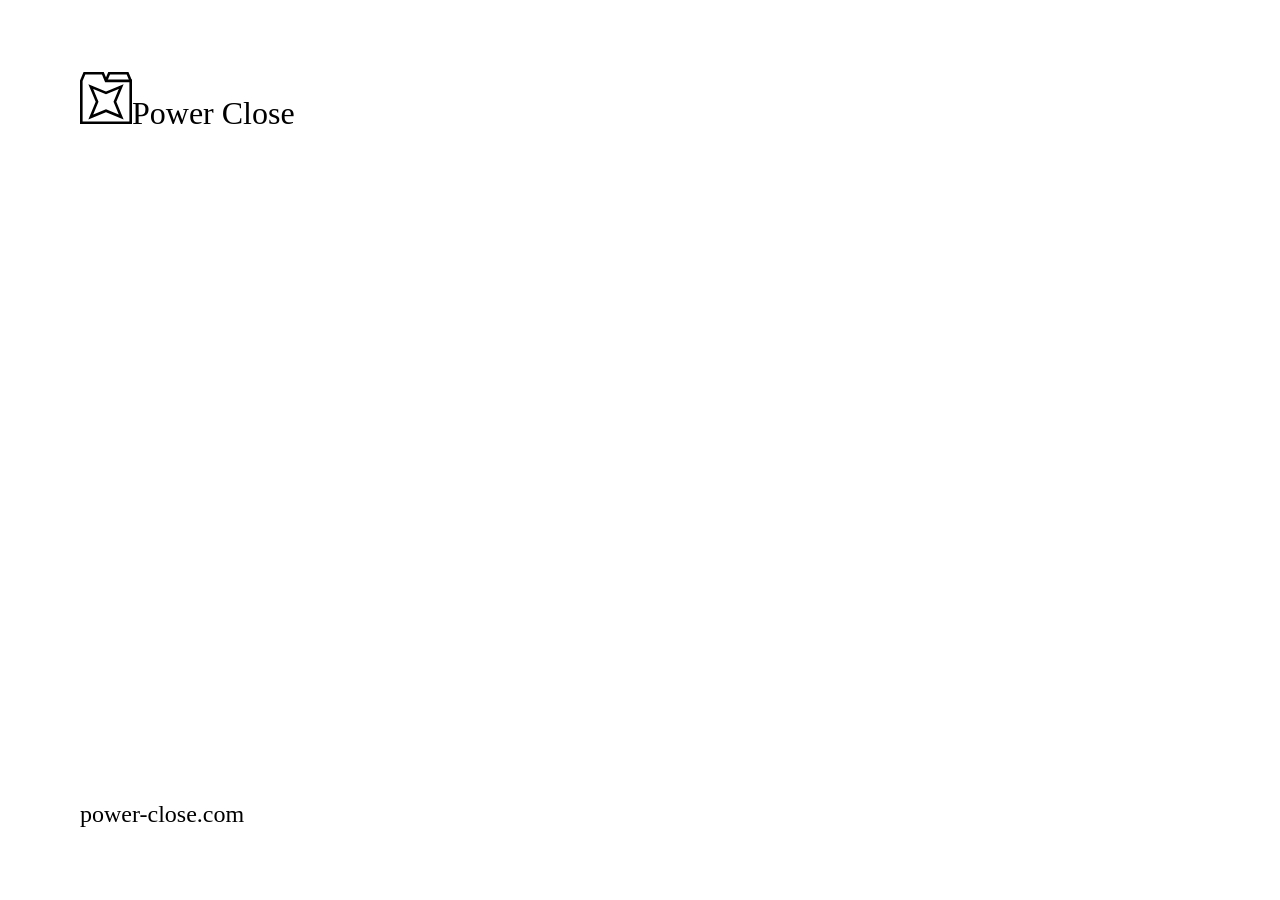
<file: scripts/store.html>
<!doctype html>
<!-- A store screenshot: the claim at the start, a shot of the popup or the
     settings page at the end, over the system's texture, as the social card
     has it. ?shot= names the shot (its file is shots/<shot>.png) and
     ?scheme= light or dark. It fills the window, so one page makes both the
     Chrome Web Store's 1280x800 and Firefox's 2400x1800 (1200x900 at 2x).
     Rendered to dist/screenshots/ by scripts/screenshots.mjs. The design
     system comes from its release on design.arabesquelabs.com.

     ?live instead shows the popup itself, running (in a frame, over the
     made-up tabs scripts/screenshots.mjs gives it), beside the tabs it can
     close: for the App Store's app preview, a video, which the script films
     by calling window.live's type() and enter(). -->
<html lang="en" dir="ltr" data-theme="light">
<head>
  <meta charset="utf-8">
  <title>Store screenshot</title>
  <link rel="stylesheet" href="https://design.arabesquelabs.com/v/0.9.0/fonts/fonts.css">
  <link rel="stylesheet" href="https://design.arabesquelabs.com/v/0.9.0/dist/arabesque.css">
  <style>
    html, body { margin: 0; inline-size: 100vw; block-size: 100vh; overflow: hidden; }
    .store {
      position: relative;
      box-sizing: border-box;
      inline-size: 100vw;
      block-size: 100vh;
      display: grid;
      grid-template-columns: minmax(0, 1fr) auto;
      gap: 72px;
      align-items: center;
      padding: 72px 80px;
      background: var(--al-color-bg);
    }
    .store .al-pattern__art { position: absolute; inset: 0; }
    .store > * { position: relative; }
    .store__text { display: flex; flex-direction: column; justify-content: space-between; block-size: 100%; }
    .store .al-lockup { font-size: 32px; gap: 16px; }
    .store .al-mark { inline-size: 52px; block-size: 52px; }
    .pc-mark {
      display: inline-block;
      background: currentColor;
      -webkit-mask: url("/src/icons/mark.svg") center / contain no-repeat;
      mask: url("/src/icons/mark.svg") center / contain no-repeat;
    }
    .store h1 { margin: 0 0 24px; font-size: 60px; line-height: 1.1; text-wrap: balance; }
    .store__lede { margin: 0; font-size: 26px; line-height: 1.45; color: var(--al-color-text-muted); text-wrap: pretty; }
    .store__foot { margin: 0; font-size: 24px; color: var(--al-color-text-muted); }
    /* The popup at a size a store's thumbnail can read; the settings page,
       which is taller than any screenshot, from its top, faded out. */
    .store__shot {
      margin: 0;
      inline-size: var(--w);
      max-block-size: calc(100vh - 144px);
      border: 1px solid var(--al-color-line-strong);
      border-radius: var(--al-radius-sm);
      background: var(--al-color-bg);
      overflow: hidden;
      box-shadow: 0 24px 48px -24px rgb(0 0 0 / 0.25);
    }
    .store__shot img { display: block; inline-size: 100%; block-size: auto; }
    .store__shot--long img { -webkit-mask: linear-gradient(#000 80%, transparent); mask: linear-gradient(#000 80%, transparent); }

    /* ?live: the open tabs, a line each, and the popup at 1.5x, side by
       side, both from the top, so the popup grows down as it says more. */
    .store--live { gap: 48px; padding: 56px 64px; }
    .store--live h1 { font-size: 48px; }
    .store--live .store__lede { font-size: 22px; }
    .store__live { display: flex; gap: 32px; align-items: flex-start; align-self: start; margin-block-start: 24px; }
    .store__live[hidden] { display: none; }
    .store__live .store__shot { inline-size: 480px; }
    .store__live iframe { display: block; border: 0; inline-size: 320px; zoom: 1.5; }
    .tabs { margin: 0; padding: 0; list-style: none; inline-size: 280px; display: flex; flex-direction: column; gap: 4px; }
    .tab {
      display: block; padding: 5px 10px;
      border: 1px solid var(--al-color-line); border-radius: var(--al-radius-sm);
      background: var(--al-color-surface); font-size: 14px; line-height: 1.4;
      white-space: nowrap; overflow: hidden; text-overflow: ellipsis;
    }
    .tab__host { font-weight: 600; }
    .tab__path { color: var(--al-color-text-muted); }
    .tab--match { border-color: var(--al-color-danger); background: var(--al-color-danger-wash); }
    .tabs__count { margin: 0 0 6px; font-size: 16px; color: var(--al-color-text-muted); }
  </style>
</head>
<body>
  <section class="al-pattern store">
    <div class="al-pattern__art" aria-hidden="true" data-pattern></div>
    <div class="store__text">
      <span class="al-lockup"><span class="al-mark pc-mark" aria-hidden="true"></span><span class="al-wordmark">Power Close</span></span>
      <div>
        <h1 class="al-display" data-title></h1>
        <p class="store__lede" data-lede></p>
      </div>
      <p class="store__foot">power-close.com</p>
    </div>
    <figure class="store__shot" data-still><img alt=""></figure>
    <div class="store__live" data-live hidden>
      <div><p class="tabs__count" data-count></p><ul class="tabs" data-tabs></ul></div>
      <figure class="store__shot"><iframe title="Power Close" scrolling="no"></iframe></figure>
    </div>
  </section>
  <script type="module">
    import { drawPattern } from "https://design.arabesquelabs.com/v/0.9.0/js/pattern.js";
    const params = new URLSearchParams(location.search);
    const shot = params.get("shot");
    document.documentElement.dataset.theme = params.get("scheme") === "dark" ? "dark" : "light";
    document.querySelector("[data-title]").textContent = params.get("title");
    document.querySelector("[data-lede]").textContent = params.get("lede");

    if (params.has("live")) {
      await live();
    } else {
      await still();
    }
    await document.fonts.ready;
    drawPattern(document.querySelector("[data-pattern]"));
    document.body.dataset.ready = "";

    // The popup, running, and the tabs it closes beside it, each shown as
    // its domain and path, red while what's typed matches it (anywhere in
    // its address, as the popup matches by default).
    async function live() {
      document.querySelector(".store").classList.add("store--live");
      document.querySelector("[data-still]").hidden = true;
      document.querySelector("[data-live]").hidden = false;
      const frame = document.querySelector("iframe");
      await new Promise((r) => { frame.onload = r; frame.src = "/src/popup/popup.html"; });
      const w = frame.contentWindow;
      const d = frame.contentDocument;
      await d.fonts.ready;
      const field = d.getElementById("keyword");
      field.style.caretColor = "transparent";
      const settle = () => new Promise((r) => setTimeout(r, 60));
      const fit = () => { frame.style.blockSize = Math.ceil(d.documentElement.getBoundingClientRect().height) + "px"; };
      const show = () => {
        const typed = field.value.trim().toLowerCase();
        const open = w.__tabs();
        document.querySelector("[data-count]").textContent = open.length + (open.length === 1 ? " open tab" : " open tabs");
        document.querySelector("[data-tabs]").replaceChildren(...open.map((tab) => {
          const url = new URL(tab.url);
          const item = document.createElement("li");
          item.className = "tab" + (typed && tab.url.toLowerCase().includes(typed) ? " tab--match" : "");
          const host = document.createElement("span");
          host.className = "tab__host";
          host.textContent = url.hostname;
          const path = document.createElement("span");
          path.className = "tab__path";
          path.textContent = url.pathname + url.hash;
          item.append(host, path);
          return item;
        }));
        fit();
      };
      await settle();
      show();
      window.live = {
        type: async (text) => {
          field.value = text;
          field.dispatchEvent(new w.Event("input"));
          await settle();
          show();
        },
        enter: async () => {
          field.dispatchEvent(new w.KeyboardEvent("keydown", { key: "Enter" }));
          await settle();
          show();
        },
      };
    }

    // The shot is taken at 4x. The popup is shown at 1.5x, or as big as the
    // screenshot's height allows; the settings page, taller than that, at
    // up to half the width, cut off at the bottom.
    async function still() {
      const img = document.querySelector(".store__shot img");
      img.src = `/shots/${shot}.png`;
      await img.decode();
      const figure = document.querySelector(".store__shot");
      const [width, height] = [img.naturalWidth / 4, img.naturalHeight / 4];
      const long = height > 600;
      figure.classList.toggle("store__shot--long", long);
      const zoom = long ? Math.min(1.5, (innerWidth * 0.46) / width) : Math.min(1.5, (innerHeight - 144) / height);
      figure.style.setProperty("--w", `${width * zoom}px`);
    }
  </script>
</body>
</html>
</file>
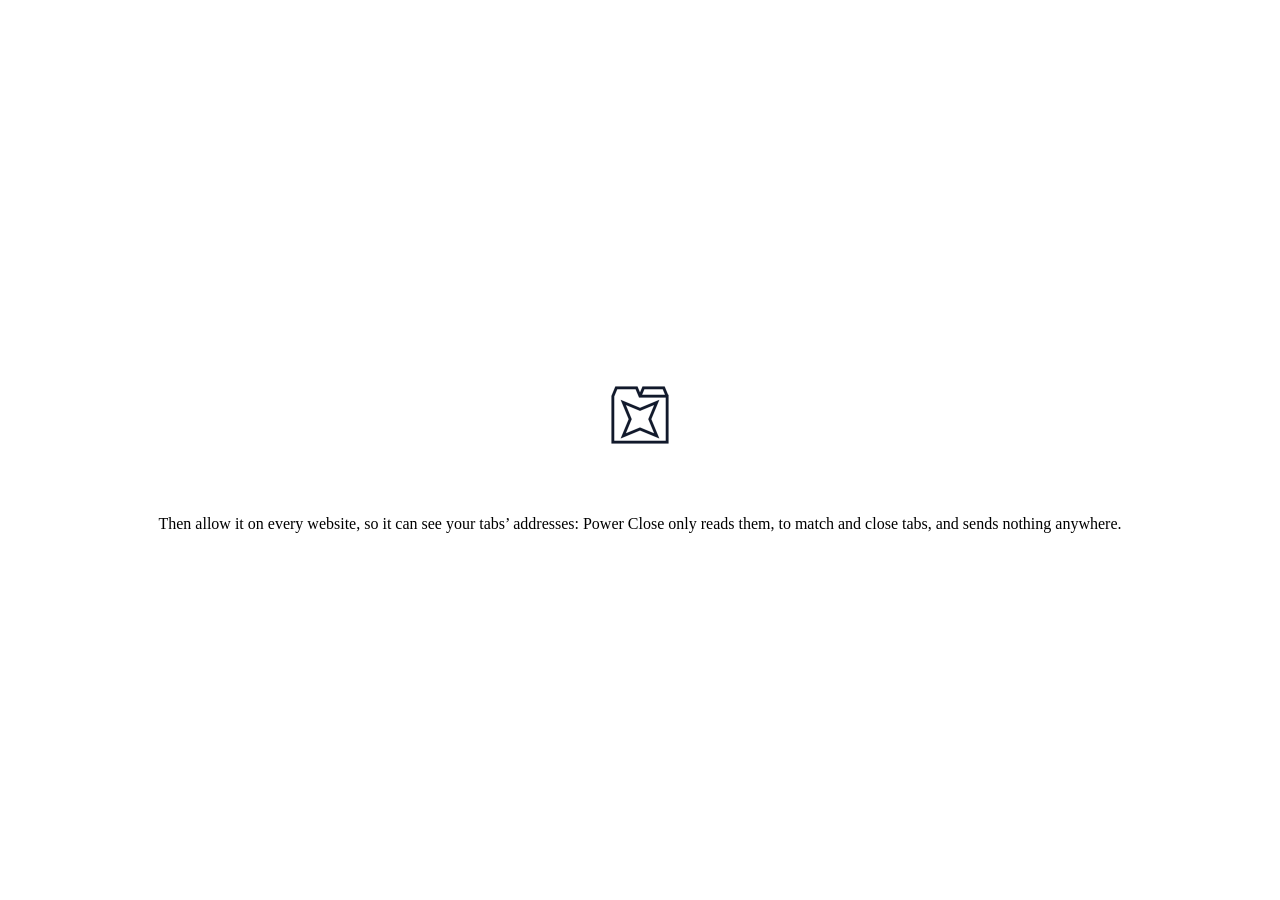
<file: safari/Power Close/Shared (App)/Resources/Base.lproj/Main.html>
<!DOCTYPE html>
<html>
<head>
    <meta http-equiv="Content-Type" content="text/html; charset=utf-8">
    <meta http-equiv="Content-Security-Policy" content="default-src 'self'">

    <meta name="viewport" content="width=device-width, initial-scale=1, user-scalable=no">

    <link rel="stylesheet" href="../Style.css">
    <script src="../Script.js" defer></script>
</head>
<body>
    <img src="../Icon.png" width="128" height="128" alt="Power Close Icon">
    <p class="platform-ios">You can turn on Power Close’s Safari extension in Settings.</p>
    <p class="platform-mac state-unknown">You can turn on Power Close’s extension in Safari Extensions preferences.</p>
    <p class="platform-mac state-on">Power Close’s extension is currently on. You can turn it off in Safari Extensions preferences.</p>
    <p class="platform-mac state-off">Power Close’s extension is currently off. You can turn it on in Safari Extensions preferences.</p>
    <p>Then allow it on every website, so it can see your tabs’ addresses: Power Close only reads them, to match and close tabs, and sends nothing anywhere.</p>
    <button class="platform-mac open-preferences">Quit and Open Safari Extensions Preferences…</button>
</body>
</html>
</file>
<file: safari/Power Close/Shared (App)/Resources/Style.css>
* {
    -webkit-user-select: none;
    -webkit-user-drag: none;
    cursor: default;
}

:root {
    color-scheme: light dark;

    --spacing: 20px;
}

html {
    height: 100%;
}

body {
    display: flex;
    align-items: center;
    justify-content: center;
    flex-direction: column;

    gap: var(--spacing);
    margin: 0 calc(var(--spacing) * 2);
    height: 100%;

    font: -apple-system-short-body;
    text-align: center;
}

body:not(.platform-mac, .platform-ios) :is(.platform-mac, .platform-ios) {
    display: none;
}

body.platform-ios .platform-mac {
    display: none;
}

body.platform-mac .platform-ios {
    display: none;
}

body.platform-ios .platform-mac {
    display: none;
}

body:not(.state-on, .state-off) :is(.state-on, .state-off) {
    display: none;
}

body.state-on :is(.state-off, .state-unknown) {
    display: none;
}

body.state-off :is(.state-on, .state-unknown) {
    display: none;
}

button {
    font-size: 1em;
}
</file>
